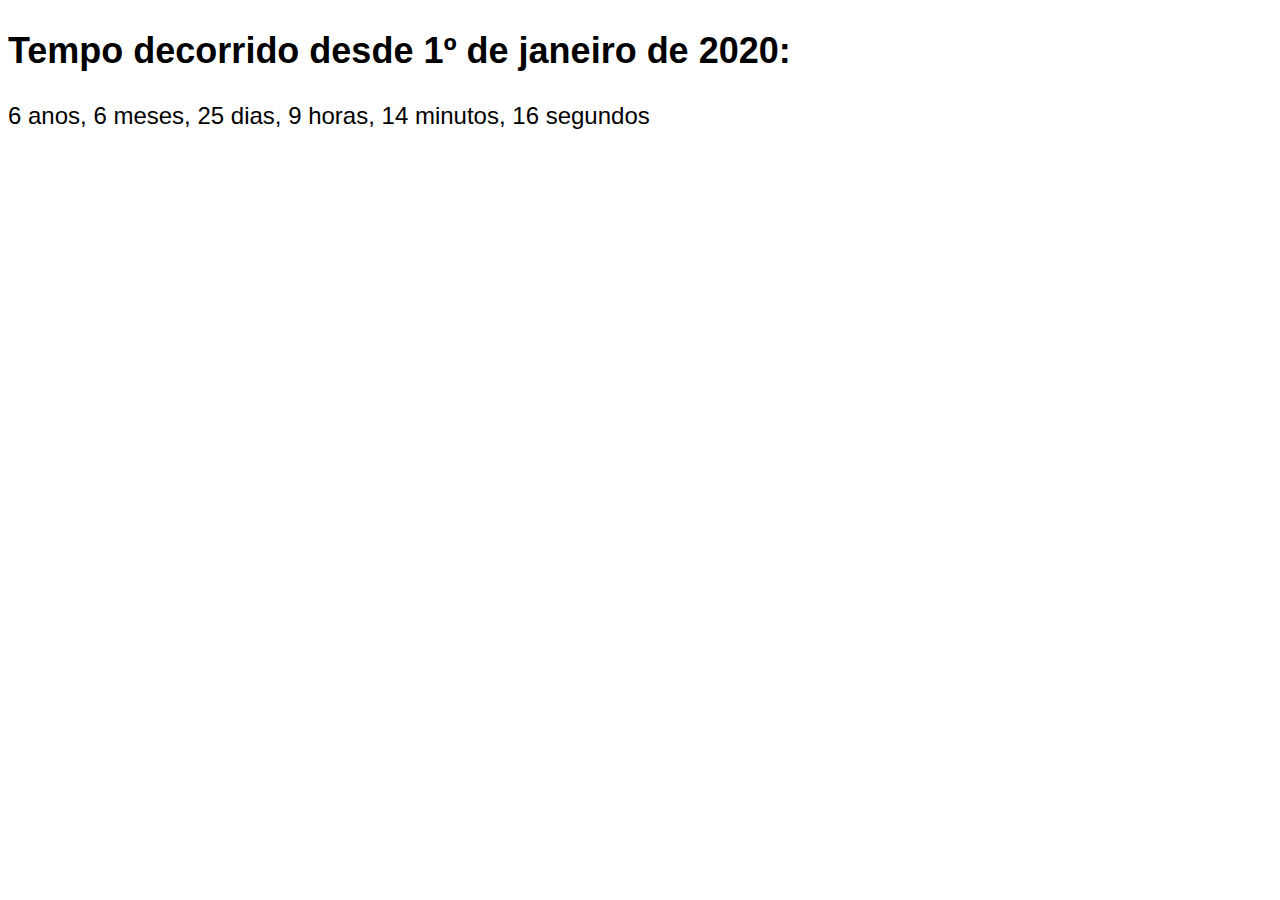
<file: teste.html>
<!DOCTYPE html>
<html lang="pt-BR">
<head>
  <meta charset="UTF-8">
  <title>Contador de Tempo</title>
  <style>
    body { font-family: Arial, sans-serif; font-size: 24px; }
  </style>
</head>
<body>

<h2>Tempo decorrido desde 1º de janeiro de 2020:</h2>
<div id="contador"></div>

<script>
  const dataInicial = new Date("2020-01-01T00:00:00");

  function atualizarContador() {
    const agora = new Date();
    
    let anos = agora.getFullYear() - dataInicial.getFullYear();
    let meses = agora.getMonth() - dataInicial.getMonth();
    let dias = agora.getDate() - dataInicial.getDate();
    let horas = agora.getHours() - dataInicial.getHours();
    let minutos = agora.getMinutes() - dataInicial.getMinutes();
    let segundos = agora.getSeconds() - dataInicial.getSeconds();

    // Ajustes para lidar com diferenças negativas
    if (segundos < 0) {
      segundos += 60;
      minutos--;
    }

    if (minutos < 0) {
      minutos += 60;
      horas--;
    }

    if (horas < 0) {
      horas += 24;
      dias--;
    }

    if (dias < 0) {
      // Pega o último dia do mês anterior
      const ultimoDiaMesAnterior = new Date(agora.getFullYear(), agora.getMonth(), 0).getDate();
      dias += ultimoDiaMesAnterior;
      meses--;
    }

    if (meses < 0) {
      meses += 12;
      anos--;
    }

    // Exibe o resultado
    document.getElementById("contador").innerHTML = 
      `${anos} anos, ${meses} meses, ${dias} dias, ` +
      `${horas} horas, ${minutos} minutos, ${segundos} segundos`;
  }

  // Atualiza a cada segundo
  setInterval(atualizarContador, 1000);
  atualizarContador(); // Executa imediatamente ao carregar
</script>

</body>
</html>
</file>
